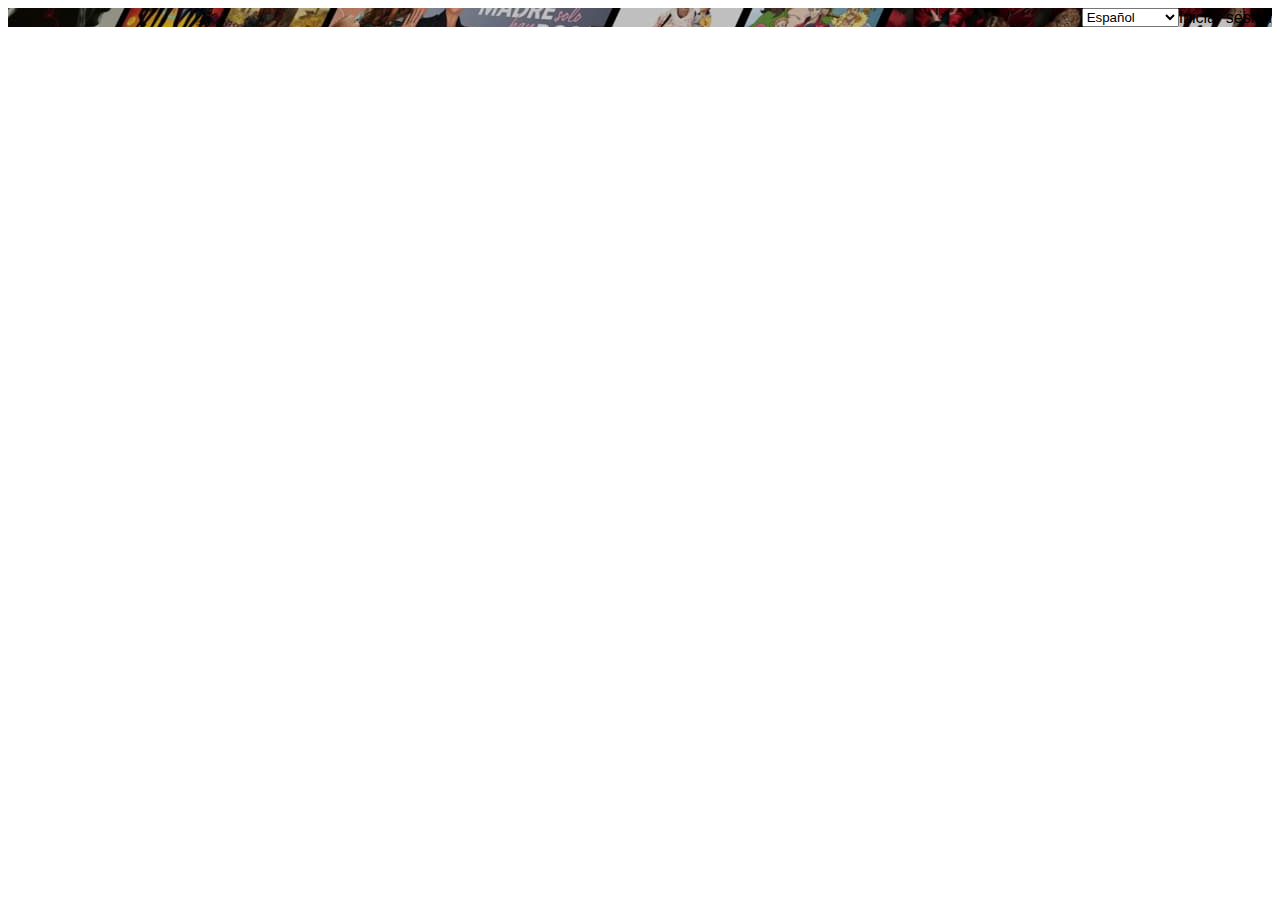
<file: Netflix.html>
<!DOCTYPE html>
<html lang="en">
<head>
    <meta charset="UTF-8">
    <meta http-equiv="X-UA-Compatible" content="IE=edge">
    <meta name="viewport" content="width=device-width, initial-scale=1.0">
    <link rel="stylesheet" href="/css/Chill.css">
    <title>Document</title>
</head>
<body>
    <section class="home">
        <div class="bg_image">
            <div class="nav_bar">
                <div class="nav_content">
                    <div class="logo">
                        <svg viewBox="0 0 111 30" class="svg-icon svg-icon-netflix-logo" focusable="false"><g id="netflix-logo"><path d="M105.06233,14.2806261 L110.999156,30 C109.249227,29.7497422 107.500234,29.4366857 105.718437,29.1554972 L102.374168,20.4686475 L98.9371075,28.4375293 C97.2499766,28.1563408 95.5928391,28.061674 93.9057081,27.8432843 L99.9372012,14.0931671 L94.4680851,-5.68434189e-14 L99.5313525,-5.68434189e-14 L102.593495,7.87421502 L105.874965,-5.68434189e-14 L110.999156,-5.68434189e-14 L105.06233,14.2806261 Z M90.4686475,-5.68434189e-14 L85.8749649,-5.68434189e-14 L85.8749649,27.2499766 C87.3746368,27.3437061 88.9371075,27.4055675 90.4686475,27.5930265 L90.4686475,-5.68434189e-14 Z M81.9055207,26.93692 C77.7186241,26.6557316 73.5307901,26.4064111 69.250164,26.3117443 L69.250164,-5.68434189e-14 L73.9366389,-5.68434189e-14 L73.9366389,21.8745899 C76.6248008,21.9373887 79.3120255,22.1557784 81.9055207,22.2804387 L81.9055207,26.93692 Z M64.2496954,10.6561065 L64.2496954,15.3435186 L57.8442216,15.3435186 L57.8442216,25.9996251 L53.2186709,25.9996251 L53.2186709,-5.68434189e-14 L66.3436123,-5.68434189e-14 L66.3436123,4.68741213 L57.8442216,4.68741213 L57.8442216,10.6561065 L64.2496954,10.6561065 Z M45.3435186,4.68741213 L45.3435186,26.2498828 C43.7810479,26.2498828 42.1876465,26.2498828 40.6561065,26.3117443 L40.6561065,4.68741213 L35.8121661,4.68741213 L35.8121661,-5.68434189e-14 L50.2183897,-5.68434189e-14 L50.2183897,4.68741213 L45.3435186,4.68741213 Z M30.749836,15.5928391 C28.687787,15.5928391 26.2498828,15.5928391 24.4999531,15.6875059 L24.4999531,22.6562939 C27.2499766,22.4678976 30,22.2495079 32.7809542,22.1557784 L32.7809542,26.6557316 L19.812541,27.6876933 L19.812541,-5.68434189e-14 L32.7809542,-5.68434189e-14 L32.7809542,4.68741213 L24.4999531,4.68741213 L24.4999531,10.9991564 C26.3126816,10.9991564 29.0936358,10.9054269 30.749836,10.9054269 L30.749836,15.5928391 Z M4.78114163,12.9684132 L4.78114163,29.3429562 C3.09401069,29.5313525 1.59340144,29.7497422 0,30 L0,-5.68434189e-14 L4.4690224,-5.68434189e-14 L10.562377,17.0315868 L10.562377,-5.68434189e-14 L15.2497891,-5.68434189e-14 L15.2497891,28.061674 C13.5935889,28.3437998 11.906458,28.4375293 10.1246602,28.6868498 L4.78114163,12.9684132 Z" id="Fill-14"></path></g></svg>
                    </div>
                    <div class= "right_buttons">
                        <div class="language_selector">
                            <select id="language-selector" name="language">
                                <option value="en-US">Español</option>
                                <option value="es">English (US)</option>
                            </select>
                        </div>
                        <div class="log_in">
                            <span>Iniciar sesión</span>
                        </div>
                    </div>
                </div>
            </div>
        </div>
    </section>
</body>
</html>
</file>
<file: css/Chill.css>
body {
  border: none;
  font-family: 'Helvetica Neue',Helvetica,Arial,sans-serif;
  font-size: 16px;
}

.home {
  background-image: url(/img/Netflix_Bg.jpg);
}

.nav_content {
  display: -webkit-box;
  display: -ms-flexbox;
  display: flex;
  -webkit-box-align: center;
      -ms-flex-align: center;
          align-items: center;
  -webkit-box-pack: justify;
      -ms-flex-pack: justify;
          justify-content: space-between;
  -webkit-box-orient: horizontal;
  -webkit-box-direction: normal;
      -ms-flex-direction: row;
          flex-direction: row;
}

.nav_content .right_buttons {
  display: -webkit-box;
  display: -ms-flexbox;
  display: flex;
  -webkit-box-align: center;
      -ms-flex-align: center;
          align-items: center;
  -webkit-box-pack: justify;
      -ms-flex-pack: justify;
          justify-content: space-between;
  -webkit-box-orient: horizontal;
  -webkit-box-direction: normal;
      -ms-flex-direction: row;
          flex-direction: row;
}

.logo {
  fill: #e50914;
  line-height: normal;
}
/*# sourceMappingURL=Chill.css.map */
</file>
